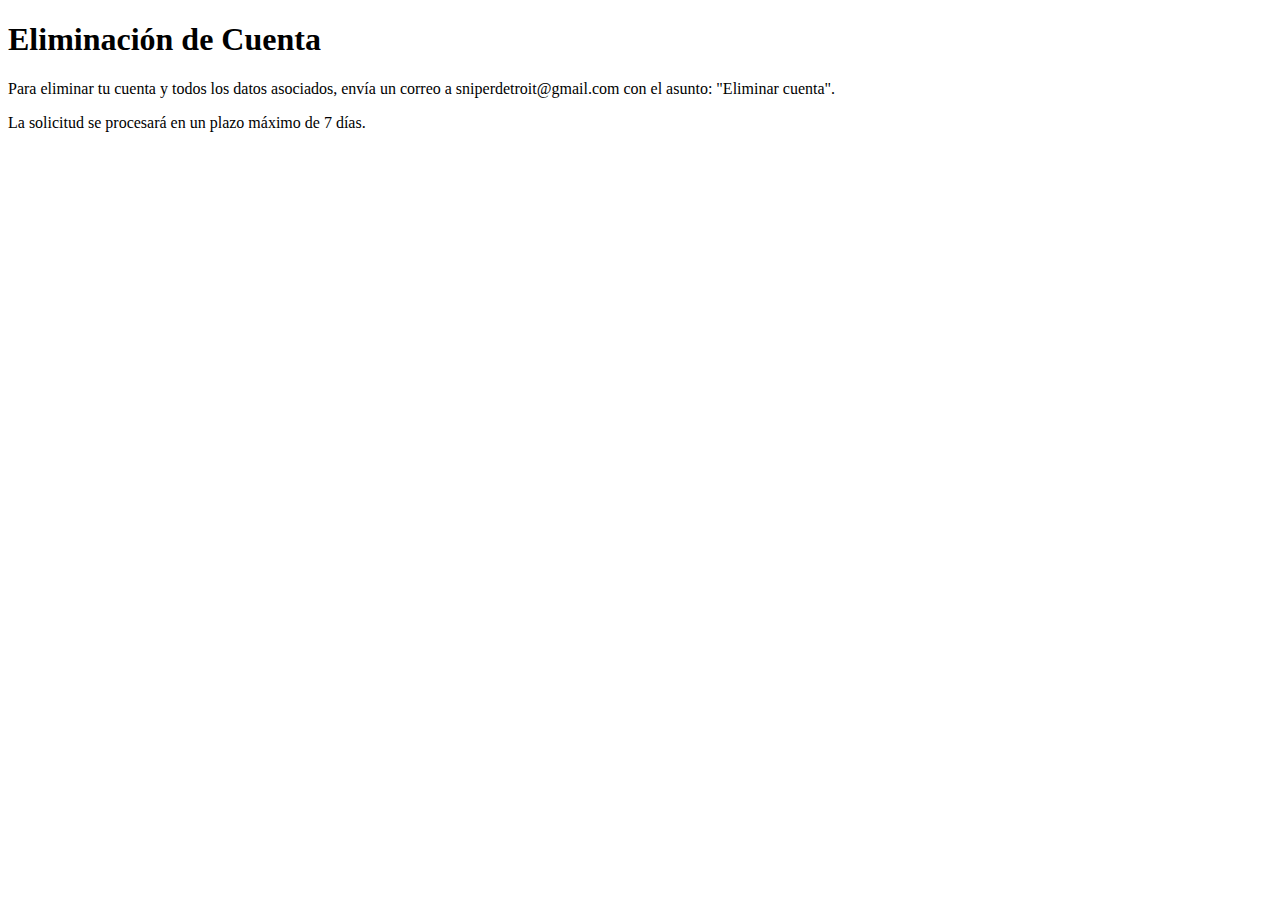
<file: delete.html>
<!DOCTYPE html>
<html>
<head>
  <title>Eliminación de Datos - Qwiplus</title>
</head>
<body>
  <h1>Eliminación de Cuenta</h1>
  <p>
    Para eliminar tu cuenta y todos los datos asociados,
    envía un correo a sniperdetroit@gmail.com
    con el asunto: "Eliminar cuenta".
  </p>
  <p>
    La solicitud se procesará en un plazo máximo de 7 días.
  </p>
</body>
</html>
</file>
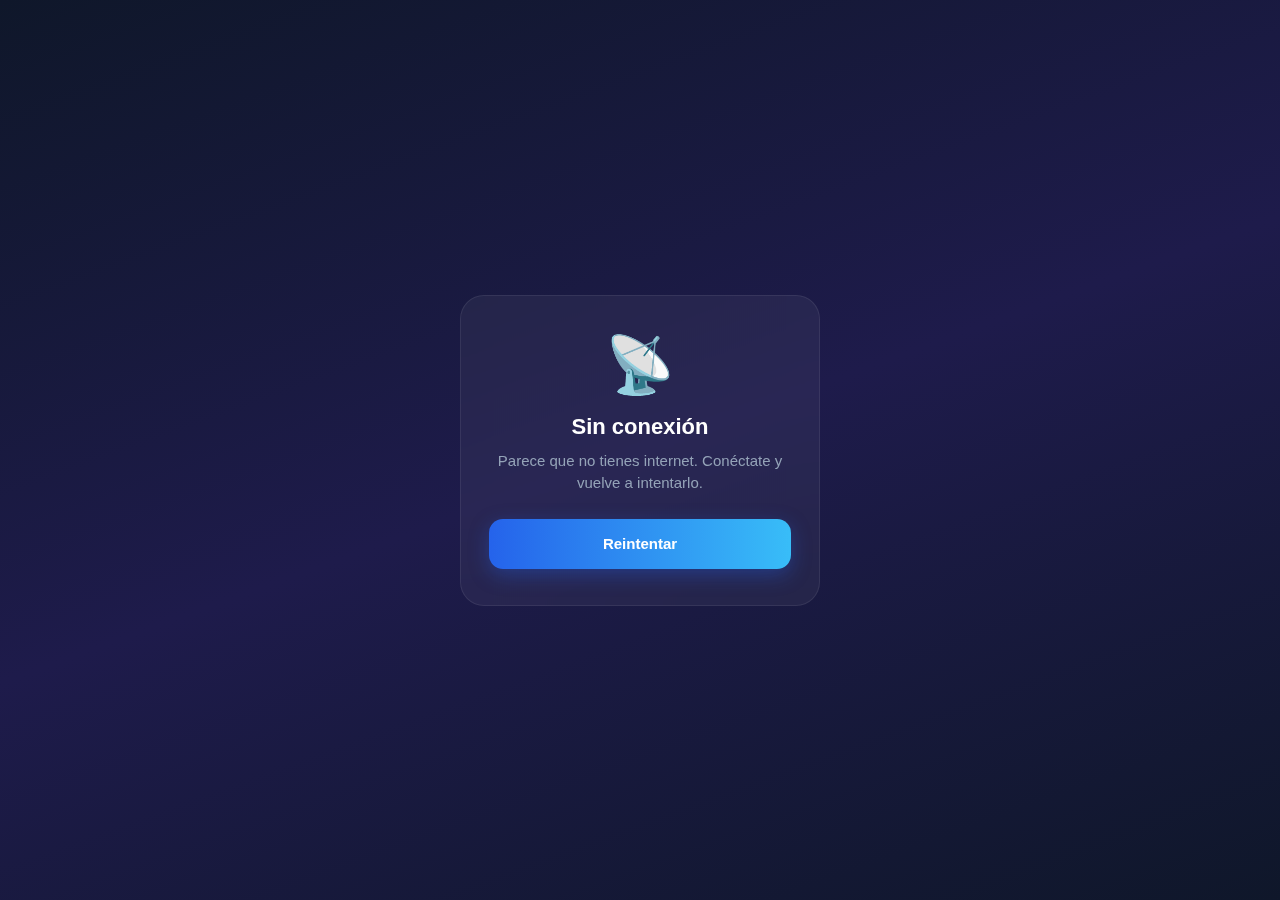
<file: offline.html>
<!DOCTYPE html>
<html lang="es">
<head>
  <meta charset="UTF-8">
  <meta name="viewport" content="width=device-width, initial-scale=1">
  <title>Sin conexión — Qwiplus</title>
  <style>
    * { box-sizing: border-box; margin: 0; padding: 0; }
    body {
      font-family: -apple-system, BlinkMacSystemFont, "Segoe UI", Roboto, sans-serif;
      min-height: 100vh;
      display: flex;
      align-items: center;
      justify-content: center;
      padding: 24px;
      background: linear-gradient(160deg, #0f172a 0%, #1e1b4b 50%, #0f172a 100%);
      color: #fff;
      text-align: center;
    }
    .card {
      max-width: 360px;
      width: 100%;
      background: rgba(255,255,255,0.05);
      border: 1px solid rgba(255,255,255,0.08);
      border-radius: 24px;
      padding: 36px 28px;
      backdrop-filter: blur(12px);
    }
    .icon {
      font-size: 56px;
      margin-bottom: 16px;
    }
    h1 {
      font-size: 22px;
      margin-bottom: 10px;
      font-weight: 700;
    }
    p {
      color: #94a3b8;
      font-size: 15px;
      line-height: 1.5;
      margin-bottom: 24px;
    }
    button {
      width: 100%;
      height: 50px;
      border: 0;
      border-radius: 14px;
      font-weight: 700;
      color: #fff;
      font-size: 15px;
      background: linear-gradient(90deg, #2563EB, #38BDF8);
      box-shadow: 0 6px 20px rgba(37,99,235,0.35);
      cursor: pointer;
    }
  </style>
</head>
<body>
  <div class="card">
    <div class="icon">📡</div>
    <h1>Sin conexión</h1>
    <p>Parece que no tienes internet. Conéctate y vuelve a intentarlo.</p>
    <button onclick="location.reload()">Reintentar</button>
  </div>
</body>
</html>
</file>
